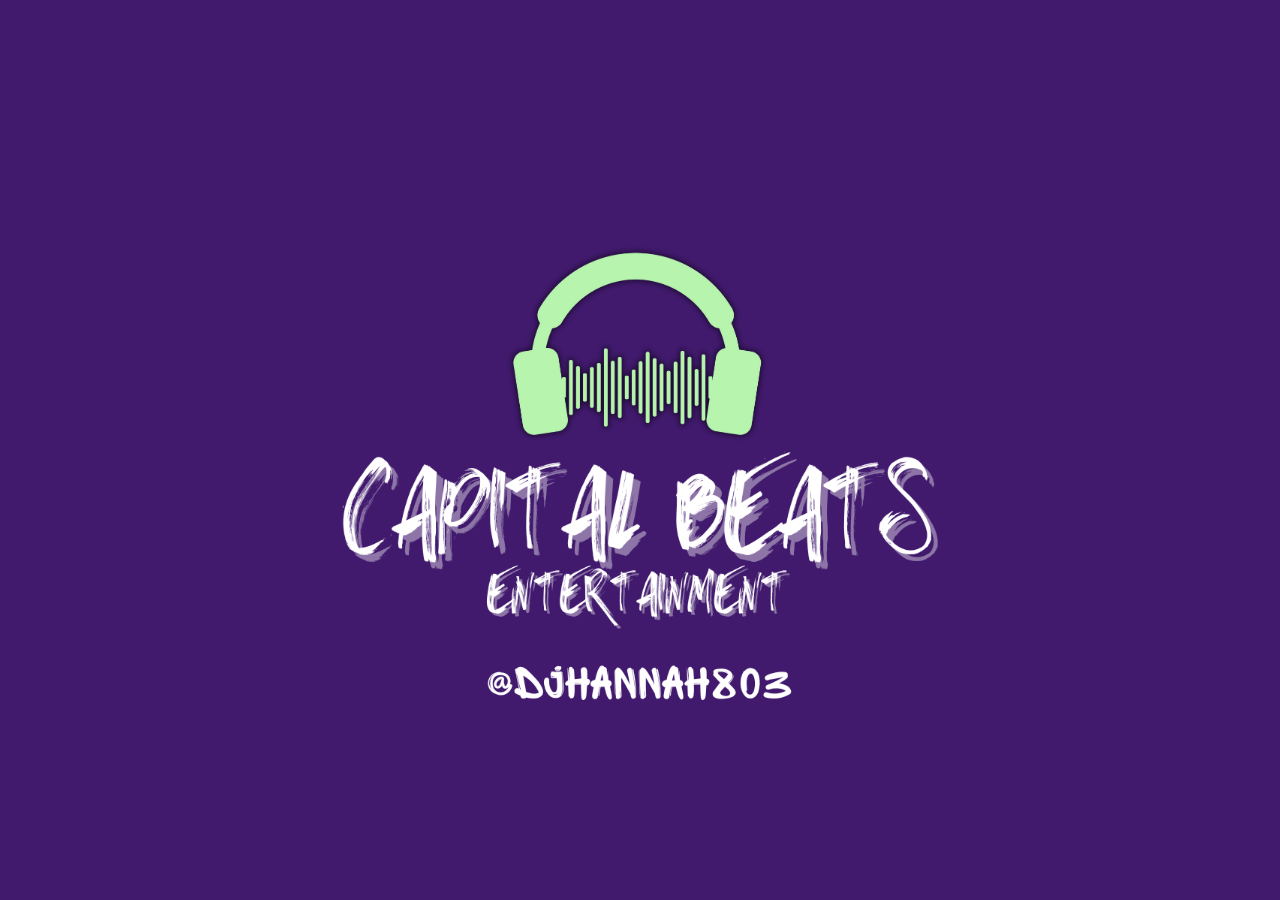
<file: index.html>
<!DOCTYPE html>
<html lang="en">
<head>
    <meta charset="UTF-8">
    <meta name="viewport" content="width=device-width, initial-scale=1.0">
    
    <link rel="stylesheet" href="style.css">
    <link rel="stylesheet" href="alerts.css">
    <link href='https://fonts.googleapis.com/css?family=Montserrat' rel='stylesheet'>
    
    <script src="script.js" defer></script>
    <script src="alert.js" defer></script>
    
    <link rel="icon" href="images/favicon.ico" type="image/x-icon">
    <title>Capital Beats Entertainment</title>
</head>
<body>
    <div class="container">
        <div class="bear">
            <img src="images/logos/logoheadphonesorig.png" id="bear">
        </div>
        <!--div class="logo">
            <img src="images/logos/logotextgreen.png" id="logo">
        </!--div>
        <div class="logo-phone">
            <img src="images/logos/logotextgreen.png" id="logo-phone">
        </div>
        
     <footer class="footer-phone">
        <div class="footer-text-container">
            <p class="left-phone">BBM<br>©2024</p>
           
            <p class="right-phone">PTB<br>©2024</p>
        </div>
     </footer>   


<footer class="footer-desktop">
    <div class="footer-container">
        <p class="left"> ©2024 BBM</p>
        <p class="right"> site:PokeTheBear©2024</p>
    </div> 
    
  </footer>
</div>
</body>
</html>
</file>
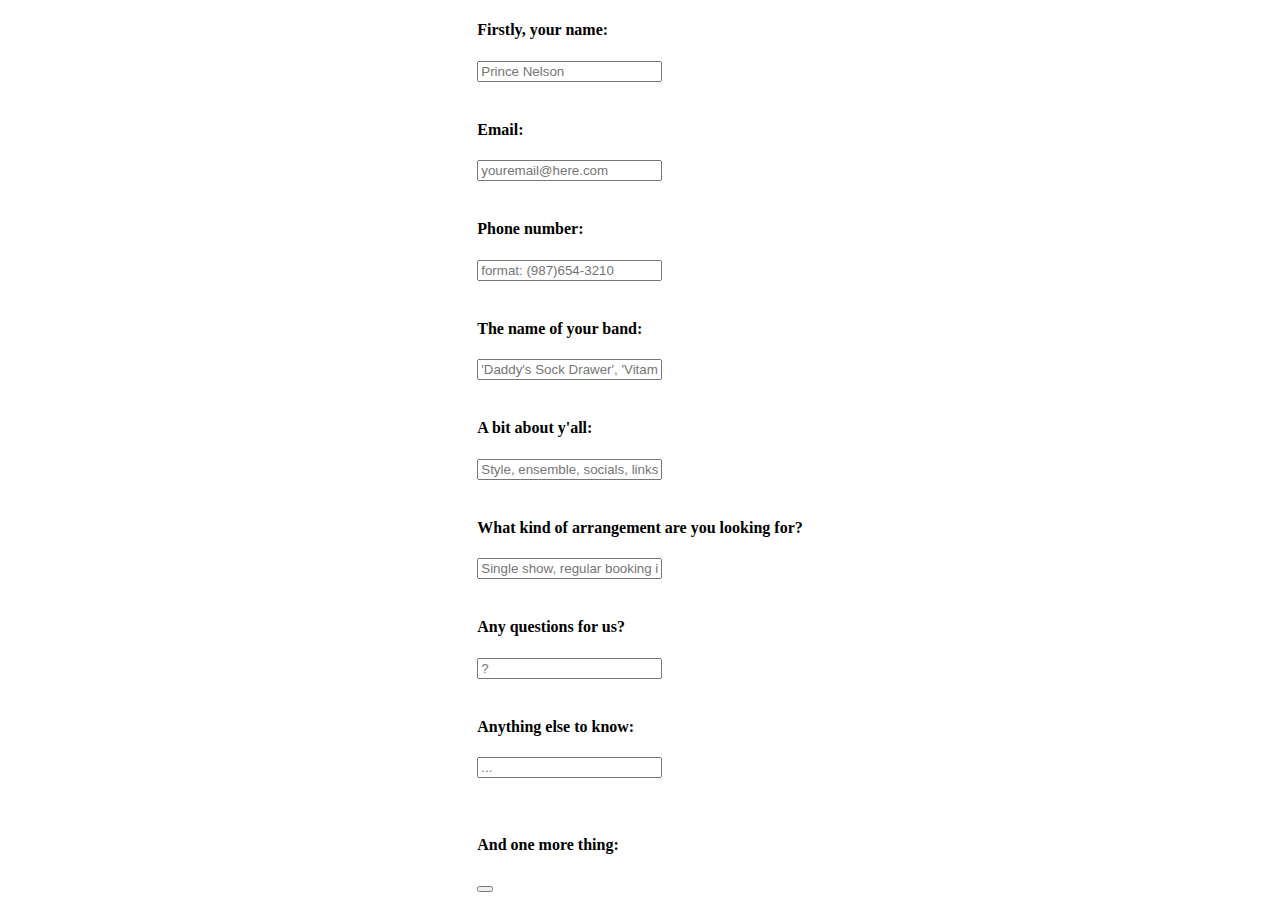
<file: dingle.html>
<!DOCTYPE html>
<html lang="en">
<head>
    <meta charset="UTF-8">
    <meta name="viewport" content="width=device-width, initial-scale=1.0">
    
    <title>Document</title>
</head>
<body>

    <form id="inquiry-form" style="justify-self: center;" method="POST">
        <input type="hidden" name="access_key" value="92a2ccb8-c7ad-4ccd-a508-ebcad5e6286d">
      
        
        <h4>Firstly, your name:</h4>
                <input type="text" id="nameInput" name="name" placeholder="Prince Nelson">
        <br><br><h4>Email:</h4>
                <input type="text" id="emailInput" name="email" placeholder="youremail@here.com">
        <br><br><h4>Phone number:</h4>
                <input type="text" id="phoneInput" name="phone" placeholder="format: (987)654-3210">
         <br><br><h4>The name of your band:</h4>
                <input type="text" id="bandNameInput" name="band-name" placeholder="'Daddy's Sock Drawer', 'Vitamin: Be Twelve', etc">
            <br><br><h4>A bit about y'all:</h4>
                <input type="text" id="aboutInput" name="about" placeholder="Style, ensemble, socials, links to recordings, etc.">
        <br><br><h4>What kind of arrangement are you looking for?</h4>
                <input type="text" id="arrangementInput" name="arrangement" placeholder="Single show, regular booking in town, tour, etc.">
        <br><br><h4>Any questions for us?</h4>
                <input type="text" id="questionsInput" name="questions" placeholder="?">
        <br><br><h4>Anything else to know:</h4>
                <input type="text" id="anythingElseInput" name="anything-else" placeholder="...">
                <br><br><br><h4>And one more thing:</h4>
                <div class="h-captcha" data-captcha="true"></div>
        
                <button type="submit" value="submit" id="submit">
            

    </form>


<script src="https://web3forms.com/client/script.js" async defer></script>
<script src="blingle.js" defer></script>
</body>
</html>
</file>
<file: style.css>
/* { border: 1px solid black; }*/

body {
    display: flex;
    flex-direction: column;
    background-color: #411a6d;   
    margin: 0;
    padding: 0;
    width: 100vw;
    height: 93vh; 
    transition: background-color 3s ease;
}

.container {
   display: flex;
   flex-direction: column;
   align-items: center;
   justify-content: center;
   height: 100%;
   width: 100%;
   margin: 0;
   margin-top: 7vh;
   padding: 0;
   transition: opacity 3s ease;
}

.logo {
    display: flex;
    align-items: center;
    justify-content: center;
    width: 100%;
    opacity: .6;
    margin: 0;
    padding: 0;
}
#logo-phone {
    display: none;
}

#logo {
    width: 97%;
    /*filter: drop-shadow(0 0 5px #ffffff54);*/
    margin: 0;
    padding: 0;
}

.bear {
    display: flex;
    justify-content: center;
    align-items: center;
    box-sizing:border-box;
    margin: 0;
    padding: 0;
    padding-top: 4vh;
}
#bear {
    width: 320px;
    /*filter: drop-shadow(0 0 10px #ffffff);*/
    margin: 0;
    padding: 0;
}

.footer-desktop {
    display: none;
}

.footer-phone {
    position: fixed;
    display: flex;
    align-self: flex-end;
    font-family:'Courier New', Courier, monospace;
    font-size: 104%;
    width: 100%;
    bottom: 0;
}

.footer-text-container {
    display: flex;
    flex-direction: row;
    justify-content: space-between;
    width: 100%;
    color:rgba(255, 255, 255, 0.314); 
    transition: opacity 3s ease;
    padding-right: 4vw;
    padding-left: 4vw;
    padding-bottom: 1vh;
}

.left-phone {
    padding: 0;
    margin: 0;
    opacity: 1;
    text-align: left;
}

.right-phone {
    padding: 0;
    margin: 0;
    opacity: 1;
    text-align: right;
}

@media screen and (orientation: landscape) and (hover: none) {
    body {
        height: 100vh; /* Set height to viewport height */
        overflow: visible;
    }

    .container {
        margin-top: 0;
    }

    .logo {
        position: fixed;
        z-index: -100;
        bottom: 13vw;
        width: 100%;
    }
    #logo {
        width: 100%;
    }

    #bear {
        width: 35%;
        height: auto;
        position: fixed;
        z-index: 100;
        top: 7vw;
    }

    .footer-text-container {
        padding-bottom: 2vh;
    }

}

@media (min-width: 800px) {
    .container {
        max-width: 1016px;
        margin: 0 auto;
        margin-top: 7vh;
       
    }

    .footer-phone {
        display: none !important;
    }
    .footer-desktop {
        display: flex !important;
        flex-direction: row;
        position: fixed;
        width: 100%;
        max-width: 100vw;
        height: 6%;
        bottom: 0;
        margin: 0;
        padding: 0;
        transition: opacity 3s ease;
    }
    .footer-container {
        display: flex;
        flex-direction: row;
        justify-content: space-between;
        width: 100%;
        color:rgba(255, 255, 255, 0.314); 
        font-family:'Courier New', Courier, monospace;
        font-size: 14px;
        filter: drop-shadow(0 0 1px #ffffff56);
        transition: opacity 3s ease;
        margin: 0;
        padding: 0;
        padding-left: 2%;
        padding-right: 2%;
    }
    .right {
        justify-self: flex-end;
        text-align: right;
    } 
    
    .left {
        text-align: left;
    }

    #bear {
        width: 75%;
        height: auto;
    }
    
   
}


/*
.footer-desktop {
    
}



.footer-text-container {
    display: none;
}

.right {
    text-align: right;
} 

.left {
    text-align: right;
}

.overlay {
    position: fixed;
    top: 0;
    left: 0;
    width: 100vw;
    height: 100vh;
    background-color: rgba(0, 0, 0, 0);
    pointer-events: none; 
    transition: background-color 3s ease;
    pointer-events: none;
    z-index: 999;
}

#logo-phone, .logo-phone {
    display: none;
}*/



/**@media (min-width: 840px) {
    .logo, .bear {
      max-width: 95%;
      margin-left: auto;
      margin-right: auto;
    }
  }

  .glow {
    filter: drop-shadow(0 0 10px #ffffff);
}*/


 /*@media (max-width: 599px) and (min-width: 300px) {
    
    .logo {
      max-height: 150px; 
      margin-top: 2vh; 
    }
    #bear {
      width: 90%; 
      margin-top: 5vh; 
    }
  }*/




/*@media (max-width: 599px) {

#logo {
    display: none;
}

body {
    display: flex;
    flex-direction: column;
  
    background-color: rgb(42, 53, 70);  
    margin: 0;
    padding: 0;
    height: 88vh;
    overflow-x: hidden;
    transition: background-color 3s ease;
  
}

.container {
   display: flex;
   position: relative;
   flex-direction: column;
   align-items: center;
   justify-content: center;
   height: 100vh;
   width: 100%;
   transition: opacity 3s ease;
}

.logo-phone {
    display: flex;
    justify-content: center;
    align-items: center;
}

#logo-phone {
    filter: drop-shadow(0 0 5px #ffffff77);
    justify-self: center;
    align-self: center;
    width: 97%;
    opacity: .5;
}

.bear {
    display: flex;
    justify-content: center;
    margin-top: 9vh;
}

#bear {
    width: 90%;
    filter: drop-shadow(0 0 10px #ffffff)

    
}

.glow {
    filter: drop-shadow(0 0 10px #ffffff); 
}

.iglogophone {
    height: 100%;
    opacity: 0;
}

.my-alert {
    font-size: 16px;
    color: red;
    font-weight: bold;
}

.footer-desktop {
    display: none;
}
.footer-phone {
    position: fixed;
    background-color: rgb(42, 53, 70);
    display: flex;
    align-self: flex-end;
    flex-direction: row;
    justify-content:space-evenly;
    color:rgba(255, 255, 255, 0.668); 
    font-family:'Courier New', Courier, monospace;
    font-size: 104%;
    width: 100%;
    bottom: 0;

    
}
.footer-text-container {
    display: flex;
    flex-direction: row;
    justify-content: space-between;
    width: 100%;
    color:rgba(255, 255, 255, 0.487); 
    transition: opacity 3s ease;
    padding-right: 4vw;
    padding-left: 4vw;
}
.left-phone {
    display: flex;
    align-items: end; 
    width: auto;
    padding: 0;
    margin-bottom: 1.5vh;
    opacity: 1;
}

.right-phone {
    display: flex;
    flex-wrap: wrap; 
    padding: 0;
    margin: 0;
    max-width: 200px;
    margin-bottom: 1.5vh;
    text-align: right;
    align-items: end;
    opacity: 1;
}



.ig-logo-phone {
    height: 100%;
    opacity: 1;
}

.overlay {
    position: fixed;
    top: 0;
    left: 0;
    width: 100vw;
    height: 100vh;
    background-color: rgba(0, 0, 0, 0);
    pointer-events: none; 
    transition: background-color 3s ease;
    pointer-events: none; 
    z-index: 999;
}

}


@media screen and (orientation:landscape) and (max-width:800px) {
    body {
        width: 100vw;
        height: 100vh;
        margin: 0;
        padding: 0;
    }
    
    .container {
        width: 100vw;
        margin: 0;
        padding: 0;
    }

    .logo {
        display: flex;
        justify-content: center;
        align-items: center;
        width: 100vw;
        
        
        margin: 0;
        padding: 0;
       
        
    }

    #logo {
    
        position: fixed;
        top: 0;
        width: 750px;

        margin-top: 0vw;
        padding: -10;
        z-index: -100;
        opacity: .5;
        filter: drop-shadow(0 0 10px #ffffff6e)
        
    }
    
   .bear {
        display: flex;
        justify-content: center;
        align-items: center;
   }

    #bear {
        opacity: 1;
        margin-top: 17vw;
        left: 0;
        right: 0;
        
        width: 60%;
        filter: drop-shadow(0 0 15px #ffffff76);
    }
}

*/
</file>
<file: alerts.css>
.custom-alert {
    display: none;
    position: fixed;
    top: 50%;
    left: 50%;
    transform: translate(-50%, -50%);
    background-color: #f1f1f1;
    padding: 20px;
    border-radius: 5px;
    box-shadow: 0 2px 4px rgba(0, 0, 0, 0.1);
  }

  /* Styling for the overlay */
  .overlay {
    display: none;
    position: fixed;
    top: 0;
    left: 0;
    width: 100%;
    height: 100%;
    background-color: rgba(0, 0, 0, 0.5);
  }
</file>
